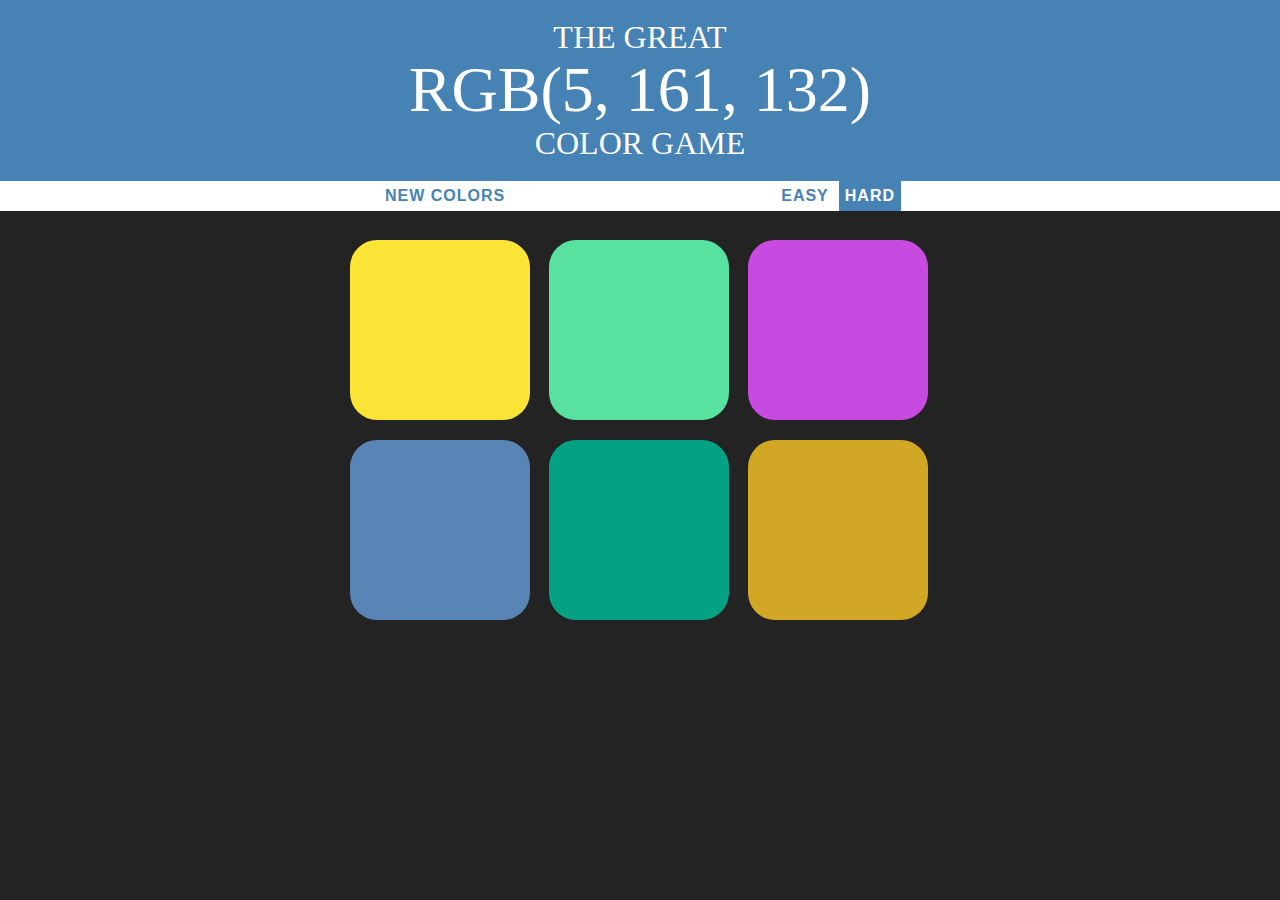
<file: Projects/ColorGameProject/index.html>
<!DOCTYPE html>
<html>
  <head>
    <meta charset="utf-8">
    <title>Color Game</title>
    <link rel="stylesheet" href="./css/colorGame.css">
  </head>
  <body>
<h1>The Great
  <br>
  <span id="colorDisplay">RGB</span>
  <br>
  Color Game</h1>

<div id="stripe">
  <button type="button" name="button" id="reset">New Colors</button>
  <span id="message"></span>
  <button type="button" name="button" class="mode ">Easy</button>
  <button type="button" name="button" class="mode selected">Hard</button>
</div>
<div id="container">
  <div class="square"></div>
  <div class="square"></div>
  <div class="square"></div>
  <div class="square"></div>
  <div class="square"></div>
  <div class="square"></div>
</div>
<script type="text/javascript" src="./js/colorGame.js">

</script>
  </body>
</html>
</file>
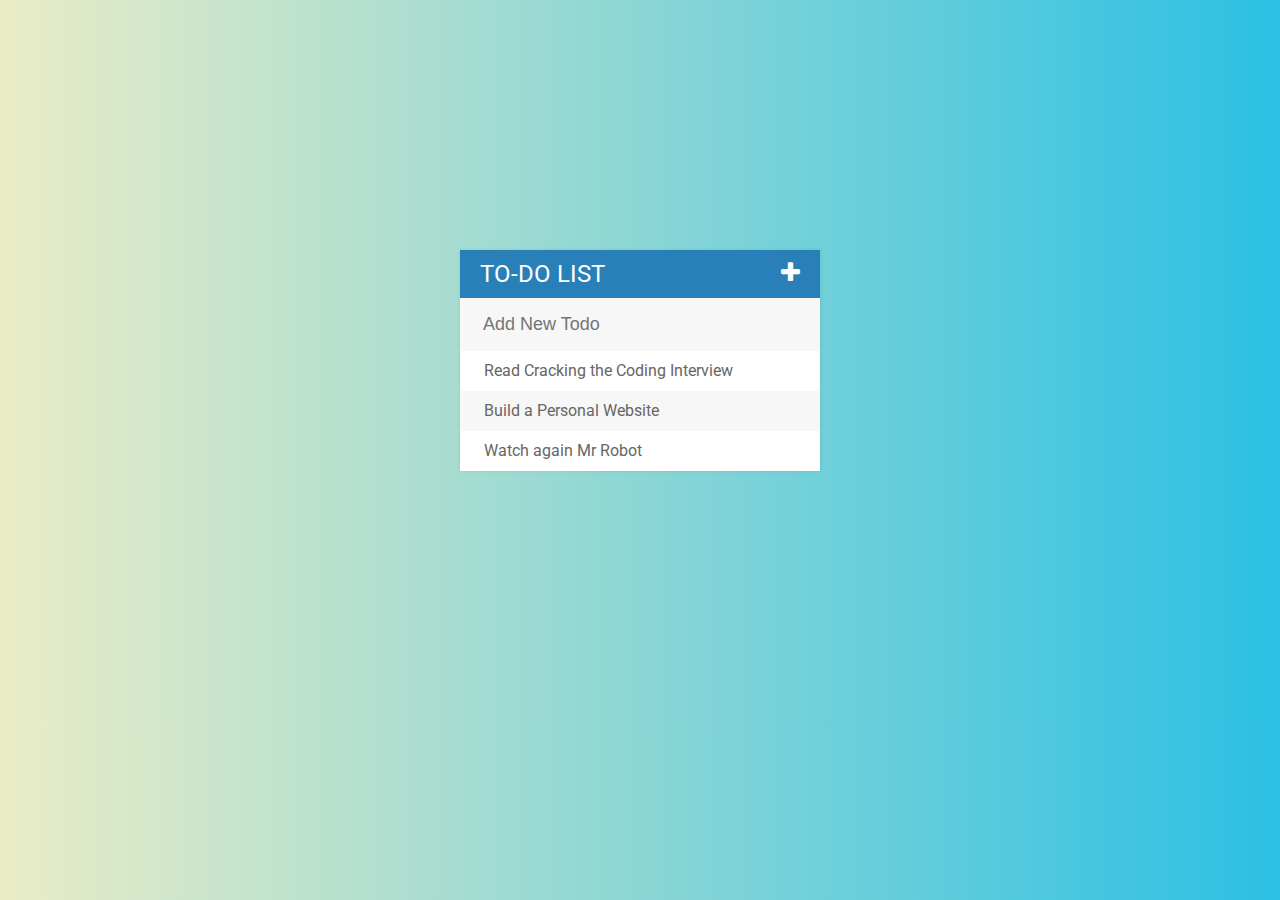
<file: Projects/TodoListProject/index.html>
<!DOCTYPE html>
<html>
  <head>
    <meta charset="utf-8">
    <title>Todo List</title>
    <link rel="stylesheet" href="./assets/css/todos.css">
    <link href="https://fonts.googleapis.com/css?family=Roboto:400,500,700" rel="stylesheet">
    <link rel="stylesheet" href="assets/css/lib/font-awesome-4.7.0/css/font-awesome.min.css">
    <script type="text/javascript" src="assets/js/lib/jquery-3.2.1.min.js"></script>
  </head>
  <body>
    <div id="container">
      <h1>To-Do List <i class="fa fa-plus" aria-hidden="true"></i></h1>
      <input type="text" name="" value="" placeholder="Add New Todo">
      <ul>
        <li> <span><i class="fa fa-trash" aria-hidden="true"></i></span> Read Cracking the Coding Interview</li>
        <li> <span><i class="fa fa-trash" aria-hidden="true"></i></span> Build a Personal Website</li>
        <li> <span><i class="fa fa-trash" aria-hidden="true"></i></span> Watch again Mr Robot</li>
      </ul>
    </div>



<script type="text/javascript" src="./assets/js/todos.js">

</script>
  </body>
</html>
</file>
<file: Projects/ColorGameProject/css/colorGame.css>
body {
  background-color: #232323;
  margin:0;
  font-family: "Montserrat", "Avenir";
}

.square {
  width: 30%;
  background:purple;
  padding-bottom: 30%;
  float:left;
  margin: 1.6%;
  border-radius: 15%;
  transition: background 0.6s;
  --webkit-transition: background 0.6s;
  --moz-transition: background 0.6s;
}

#container {
  margin: 20px auto;
  max-width: 600px;
}

h1 {
  text-align: center;
  line-height: 1.1;
  font-weight: normal;
  color:white;
  background: steelblue;
  margin:0;
  text-transform: uppercase;
  padding: 20px 0;
}

#message {
display:inline-block;
width:20%;
}
#colorDisplay {
  font-size: 200%;
}
#stripe {
  background : white;
  height: 30px;
  text-align: center;
}

.selected {
  color:white;
  background: steelblue;
}

button {
  border:none;
  background: none;
  text-transform: uppercase;
  height:100%;
  font-weight: 700;
  color:steelblue;
  letter-spacing:1px;
  font-size: inherit;
  transition: all 0.3s;
  --webkit-transition: all 0.3s;
  --moz-transition: all 0.3s;
  outline:none;
}

button:hover {
  color:white;
  background: steelblue;
}
</file>
<file: Projects/TodoListProject/assets/css/todos.css>
body {
  font-family: 'Roboto', sans-serif;
  background: #2BC0E4;  /* fallback for old browsers */
  background: -webkit-linear-gradient(to right, #EAECC6, #2BC0E4);  /* Chrome 10-25, Safari 5.1-6 */
  background: linear-gradient(to right, #EAECC6, #2BC0E4); /* W3C, IE 10+/ Edge, Firefox 16+, Chrome 26+, Opera 12+, Safari 7+ */

}

h1 {
  background: #2980b9;
  color: white;
  margin: 0;
  padding: 10px 20px;
  text-transform: uppercase;
  font-size: 24px;
  font-weight: normal;
}

ul {
  list-style: none;
  margin: 0;
  padding: 0;
}


li {
  background : #fff;
  height:40px;
  line-height: 40px;
  color: #666;
}

li:nth-child(2n) {
  background: #f7f7f7;
}

span {
  background: #e74c3c;
  height: 40px;
  margin-right: 20px;
  text-align: center;
  color: white;
  width: 0px;
  display: inline-block;
  transition: 0.4s linear;
  opacity: 0;

}

li:hover span {
  width: 40px;
  opacity: 1.0;
}

input {
  font-size: 18px;
  color: #2980b9;
  background-color:#f7f7f7;
  width: 100%;
  padding: 13px 13px 13px 20px;
  box-sizing: border-box;
  border: 3px solid rgba(0, 0, 0, 0);
}

input:focus {
  background: #fff;
  border: 3px solid #2980b9;
  outline:none;
}

#container {
  width: 360px;
  margin: 250px auto;
  background: #f7f7f7;
  box-shadow: 0 0 3px rgba(0, 0, 0, 0.1);
}

.completed {
  color:gray;
  text-decoration: line-through;
}

.fa-plus {
  float: right;
}
</file>
